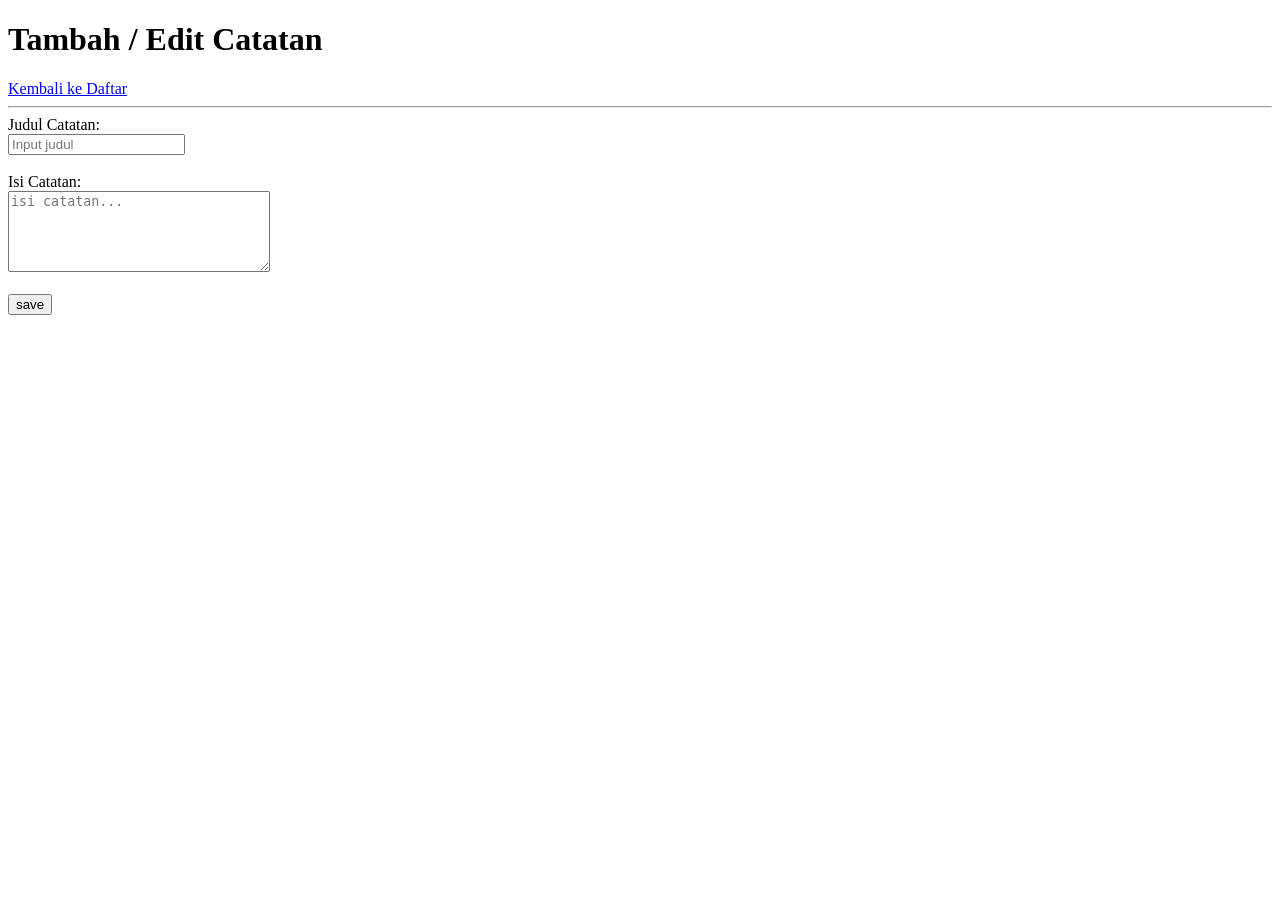
<file: ui/createandupdate/index.html>
<!doctype html>
<html>
  <head>
    <title>Tambah / Edit Catatan</title>
  </head>
  <body>
    <h1>Tambah / Edit Catatan</h1>
    <a href="../list/index.html">Kembali ke Daftar</a>
    <hr />
    <form>
      <div>
        <label>Judul Catatan:</label><br />
        <input type="text" name="title" placeholder="Input judul" required />
      </div>
      <br />
      <div>
        <label>Isi Catatan:</label><br />
        <textarea
          name="content"
          rows="5"
          cols="30"
          placeholder="isi catatan..."
          required
        ></textarea>
      </div>
      <br />
      <button type="submit">save</button>
    </form>
  </body>
</html>
</file>
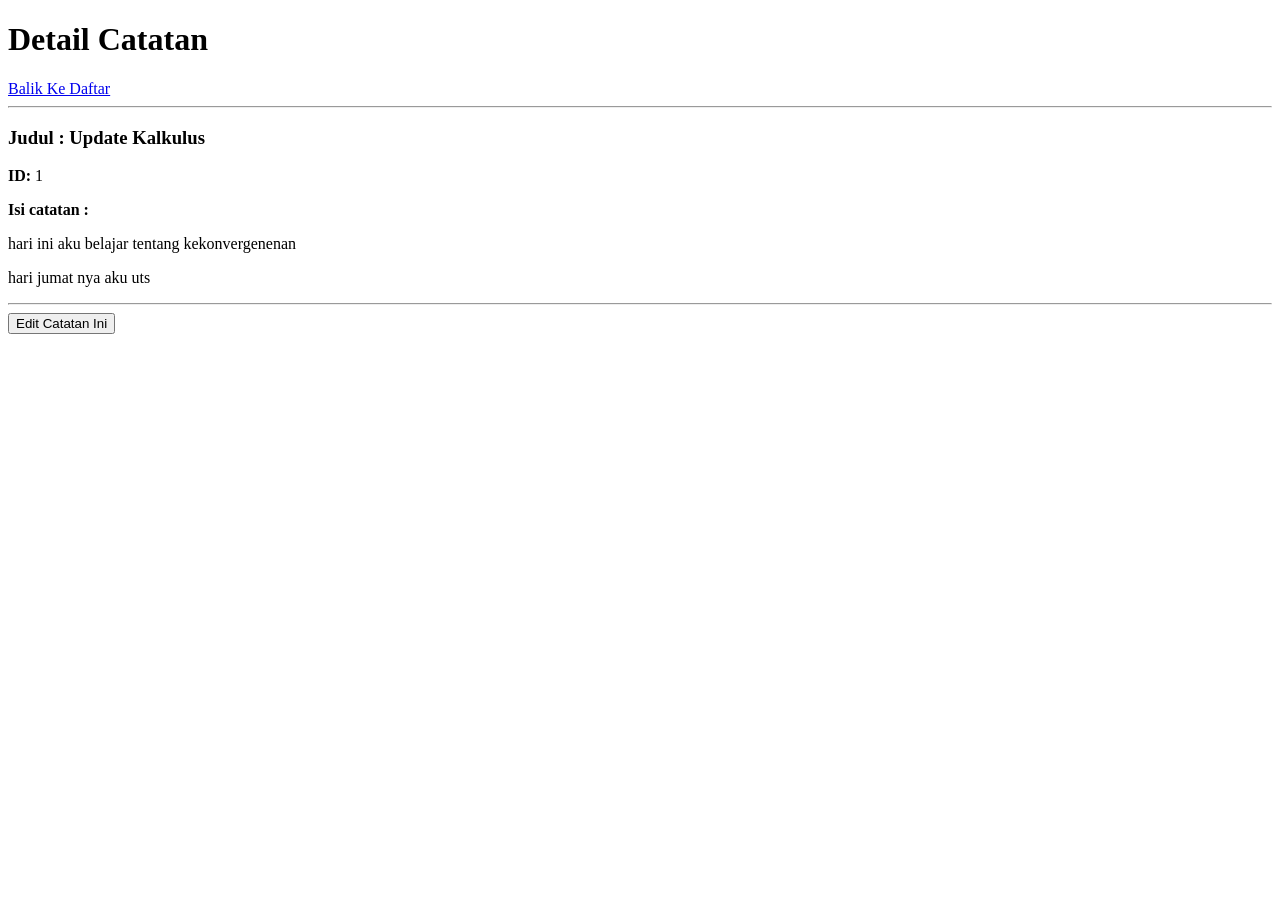
<file: ui/detail/index.html>
<!doctype html>
<html>
  <head>
    <title>Detail Catatan</title>
  </head>
  <body>
    <h1>Detail Catatan</h1>
    <a href="../list/index.html">Balik Ke Daftar</a>
    <hr />

    <h3>Judul : Update Kalkulus</h3>
    <p><strong>ID:</strong> 1</p>

    <p><strong>Isi catatan :</strong></p>
    <p>hari ini aku belajar tentang kekonvergenenan</p>
    <p>hari jumat nya aku uts</p>

    <hr />
    <a href="../createandupdate/index.html">
      <button>Edit Catatan Ini</button>
    </a>
  </body>
</html>
</file>
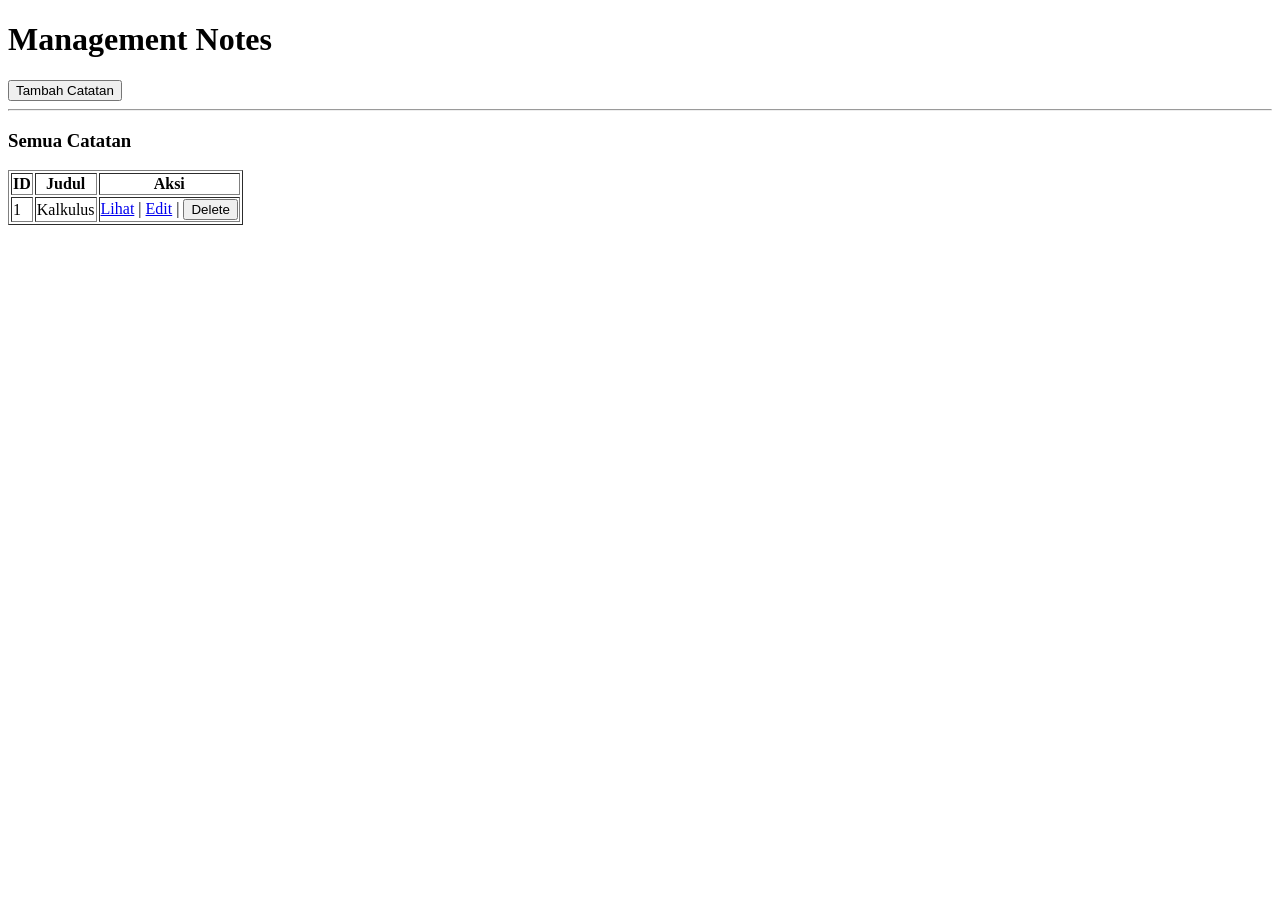
<file: ui/list/index.html>
<!doctype html>
<html>
  <head>
    <title>Daftar Catatan</title>
  </head>
  <body>
    <h1>Management Notes</h1>

    <a href="../createandupdate/index.html">
      <button>Tambah Catatan</button>
    </a>

    <hr />

    <h3>Semua Catatan</h3>
    <table border="1">
      <thead>
        <tr>
          <th>ID</th>
          <th>Judul</th>
          <th>Aksi</th>
        </tr>
      </thead>
      <tbody>
        <tr>
          <td>1</td>
          <td>Kalkulus</td>
          <td>
            <a href="../detail/index.html">Lihat</a> |
            <a href="../createandupdate/index.html">Edit</a> |
            <button>Delete</button>
          </td>
        </tr>
      </tbody>
    </table>
  </body>
</html>
</file>
